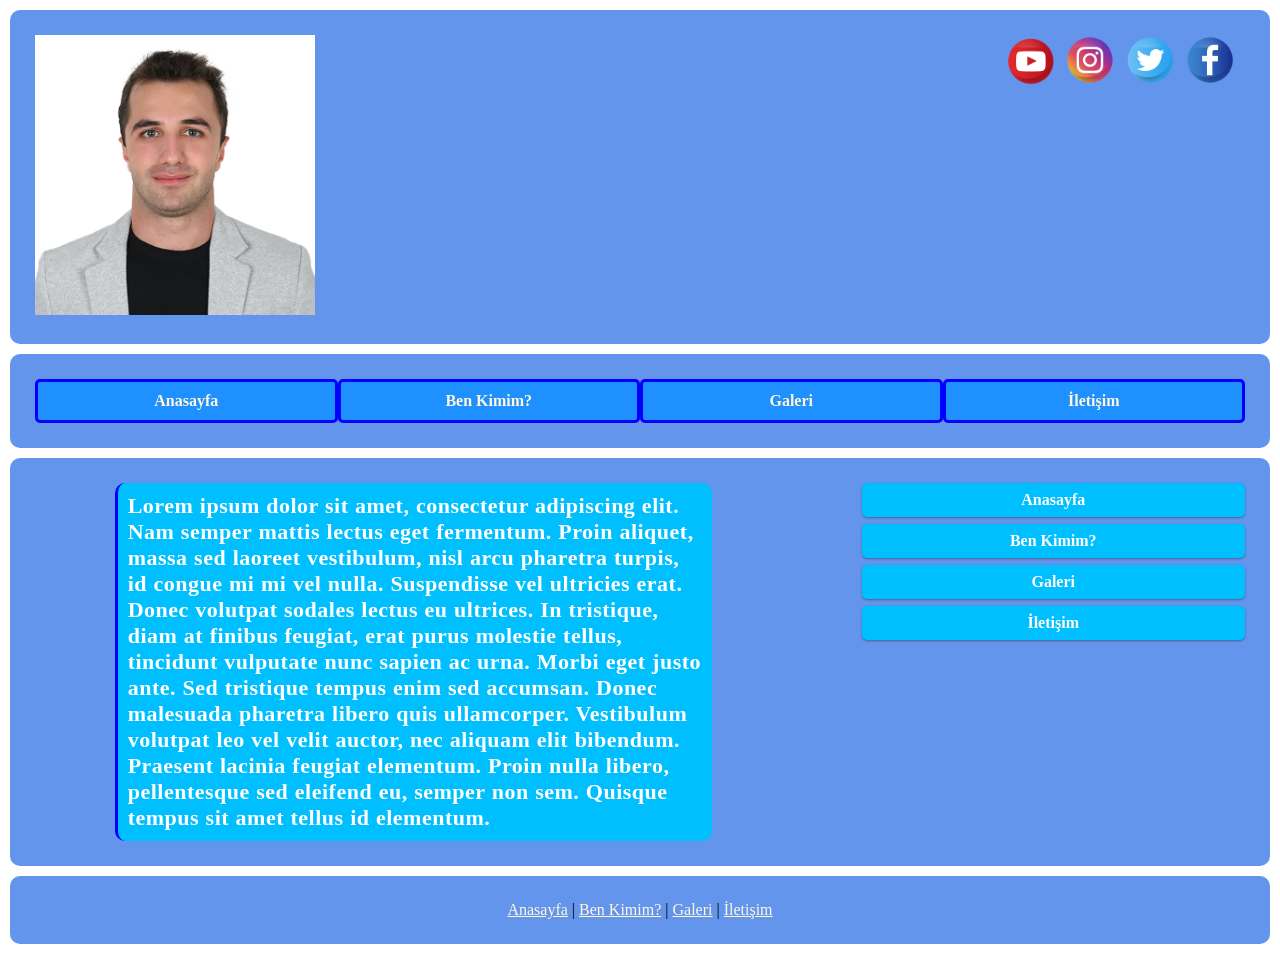
<file: index.html>
<!DOCTYPE html>
<html lang="tr">
<head>
    <meta charset="utf-8">
    <title>Yaşar Tuğkan Zenger Kişisel</title>
    <meta name="description" content="Yaşar Tuğkan Zenger">
	<meta name="keywords" content="yasar, tugkan, zenger, html, css, wordpress">
	<meta name="viewport" content="width=device-width, initial-scale=1.0">
	<link rel="stylesheet" href="css/style.css">
</head>
<body>
    <header id="ust" class="row">
	    <div id="foto" class="col-3">
		    <a href="index.html"><img src="resimler/profil.jpg"></a>
		</div>
		<div id="sosyal" class="col-9">
		    <div id="ikon">
			    <a href="#!"><img src="resimler/facebook.png"></a>
			</div>
			<div id="ikon">
			    <a href="#!"><img src="resimler/twitter.png"></a>
			</div>
			<div id="ikon">
			    <a href="#!"><img src="resimler/instagram.png"></a>
			</div>
			<div id="ikon">
			    <a href="#!"><img src="resimler/youtube.png"></a>
			</div>
		</div>
	</header>
	<nav id="menu" class="row">
	    <div id="anamenu" class="col-12">
		    <ul>
			    <li><a href="index.html">Anasayfa</a></li>
				<li><a href="benkimim.html">Ben Kimim?</a></li>
				<li><a href="galeri.html">Galeri</a></li>
				<li><a href="iletisim.html">İletişim</a></li>
			</ul>
		</div>
	</nav>
	<div id="orta" class="row">
	    <section id="icerik" class="col-8">
		    <div id="paragraf">
			    <p>Lorem ipsum dolor sit amet, consectetur adipiscing elit.
				Nam semper mattis lectus eget fermentum.
				Proin aliquet, massa sed laoreet vestibulum, nisl arcu pharetra turpis, id congue mi mi vel nulla.
				Suspendisse vel ultricies erat.
				Donec volutpat sodales lectus eu ultrices.
				In tristique, diam at finibus feugiat, erat purus molestie tellus, tincidunt vulputate nunc sapien ac urna.
				Morbi eget justo ante.
				Sed tristique tempus enim sed accumsan.
				Donec malesuada pharetra libero quis ullamcorper.
				Vestibulum volutpat leo vel velit auctor, nec aliquam elit bibendum.
				Praesent lacinia feugiat elementum.
				Proin nulla libero, pellentesque sed eleifend eu, semper non sem.
				Quisque tempus sit amet tellus id elementum.</p>
			</div>
		</section>
		<aside id="yanmenu" class="col-4">
		    <ul>
                <li><a href="index.html">Anasayfa</a></li>
				<li><a href="benkimim.html">Ben Kimim?</a></li>
				<li><a href="galeri.html">Galeri</a></li>
				<li><a href="iletisim.html">İletişim</a></li>
            </ul>
		</aside>
	</div>
	<footer id="alt" class="row">
	    <div id="altmenu" class="col-12">
		    <p>
		    <a href="index.html">Anasayfa</a> |
		    <a href="benkimim.html">Ben Kimim?</a> |
			<a href="galeri.html">Galeri</a> |
			<a href="iletisim.html">İletişim</a>
			</p>
		</div>
	</footer>
</body>
</html>
</file>
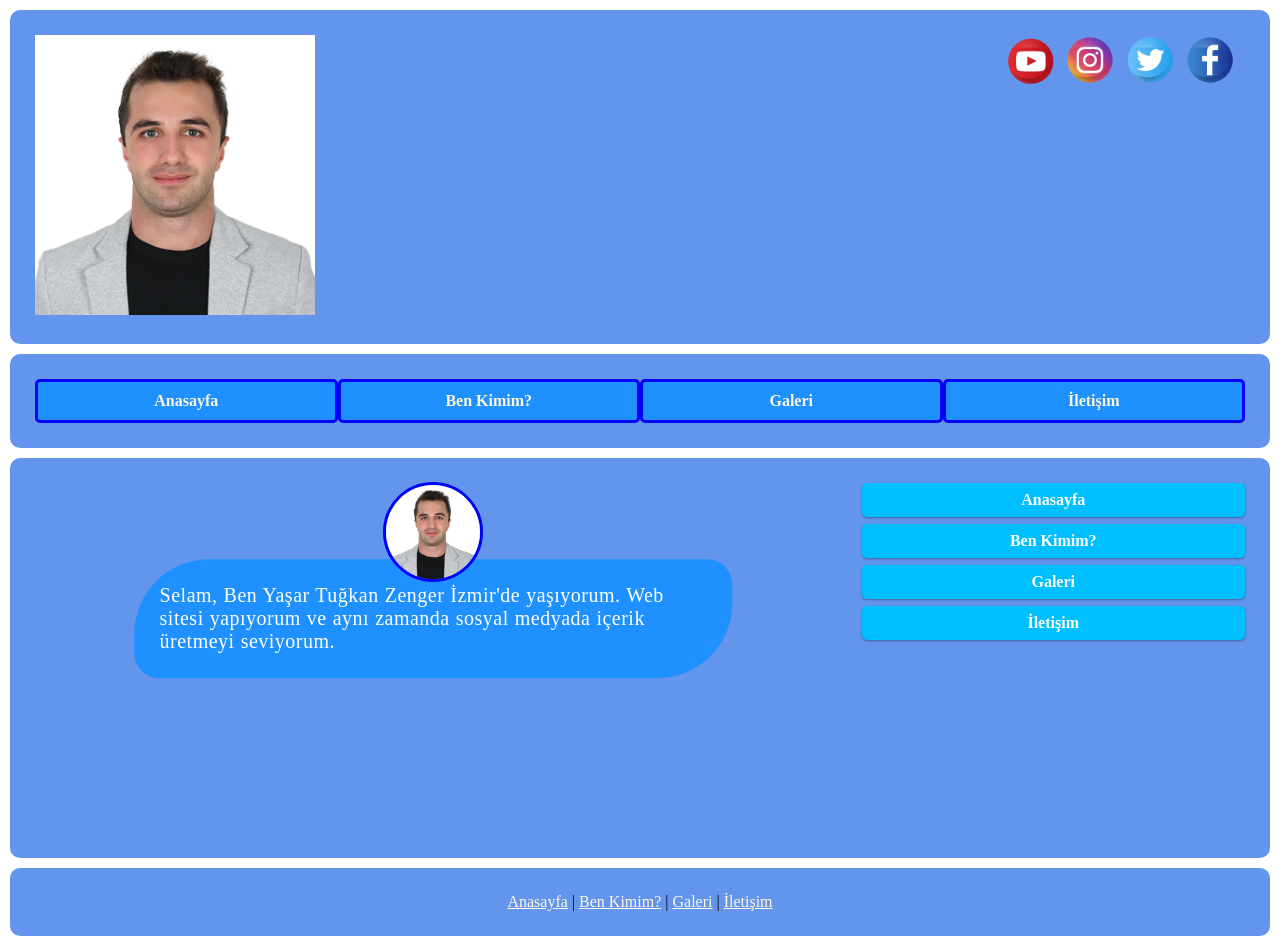
<file: benkimim.html>
<!DOCTYPE html>
<html lang="tr">
<head>
    <meta charset="utf-8">
    <title>Yaşar Tuğkan Zenger Kişisel</title>
    <meta name="description" content="Yaşar Tuğkan Zenger">
	<meta name="keywords" content="yasar, tugkan, zenger, html, css, wordpress">
	<meta name="viewport" content="width=device-width, initial-scale=1.0">
	<link rel="stylesheet" href="css/style.css">
</head>
<body>
    <header id="ust" class="row">
	    <div id="foto" class="col-3">
		    <a href="index.html"><img src="resimler/profil.jpg"></a>
		</div>
		<div id="sosyal" class="col-9">
		    <div id="ikon">
			    <a href="#!"><img src="resimler/facebook.png"></a>
			</div>
			<div id="ikon">
			    <a href="#!"><img src="resimler/twitter.png"></a>
			</div>
			<div id="ikon">
			    <a href="#!"><img src="resimler/instagram.png"></a>
			</div>
			<div id="ikon">
			    <a href="#!"><img src="resimler/youtube.png"></a>
			</div>
		</div>
	</header>
	<nav id="menu" class="row">
	    <div id="anamenu" class="col-12">
		    <ul>
			    <li><a href="index.html">Anasayfa</a></li>
				<li><a href="benkimim.html">Ben Kimim?</a></li>
				<li><a href="galeri.html">Galeri</a></li>
				<li><a href="iletisim.html">İletişim</a></li>
			</ul>
		</div>
	</nav>
	<div id="orta" class="row">
	    <section id="icerik" class="col-8">
		    <img id="benkimim" src="resimler/profil.jpg" alt="Tuğkan" title="Tuğkan">
			<p class="text">Selam, Ben Yaşar Tuğkan Zenger İzmir'de yaşıyorum.
		    Web sitesi yapıyorum ve aynı zamanda sosyal medyada içerik üretmeyi seviyorum.</p>
		</section>
		<aside id="yanmenu" class="col-4">
		    <ul>
                <li><a href="index.html">Anasayfa</a></li>
				<li><a href="benkimim.html">Ben Kimim?</a></li>
				<li><a href="galeri.html">Galeri</a></li>
				<li><a href="iletisim.html">İletişim</a></li>
            </ul>
		</aside>
	</div>
	<footer id="alt" class="row">
	    <div id="altmenu" class="col-12">
		    <p>
		    <a href="index.html">Anasayfa</a> |
		    <a href="benkimim.html">Ben Kimim?</a> |
			<a href="galeri.html">Galeri</a> |
			<a href="iletisim.html">İletişim</a>
			</p>
		</div>
	</footer>
</body>
</html>
</file>
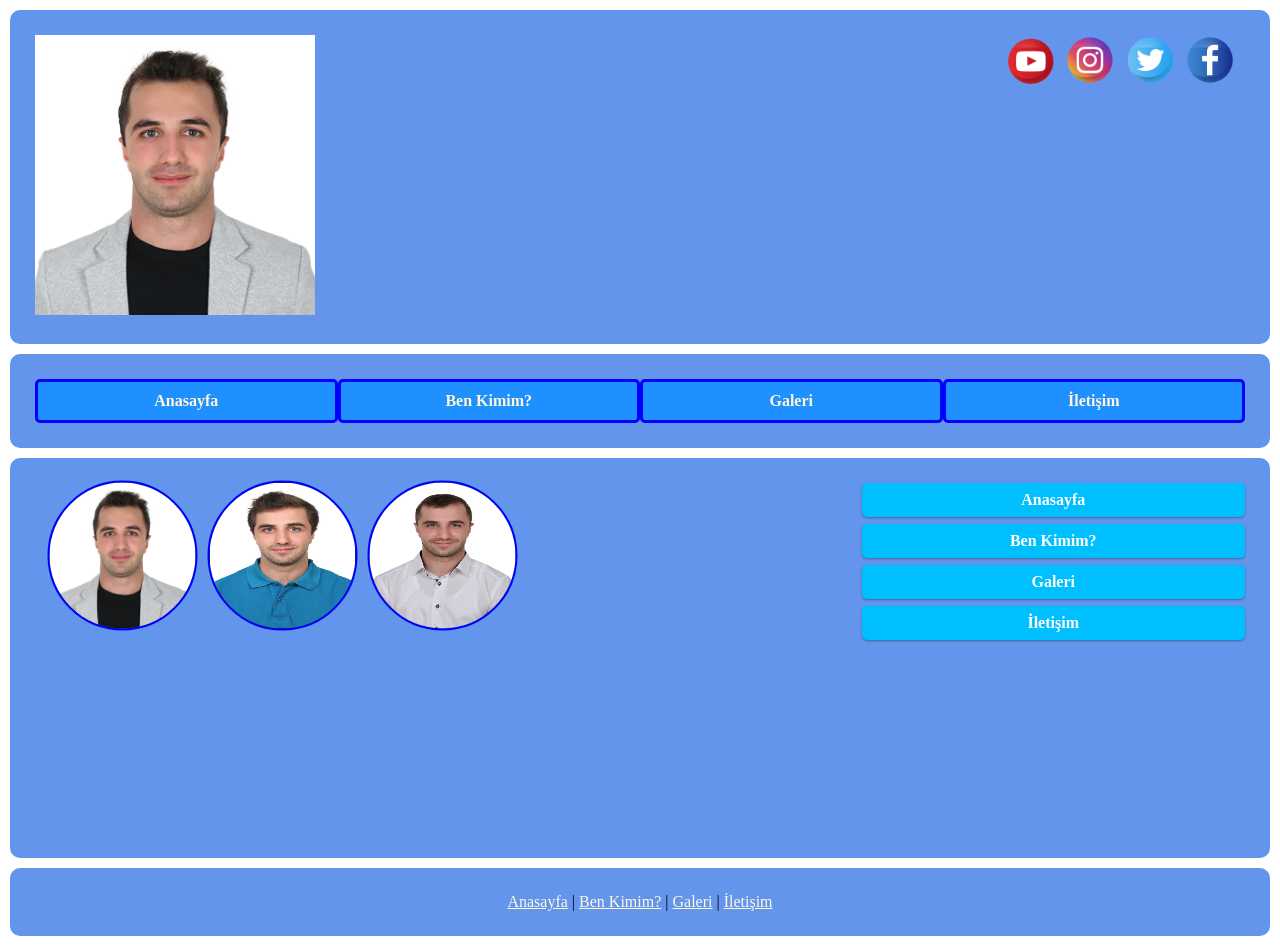
<file: galeri.html>
<!DOCTYPE html>
<html lang="tr">
<head>
    <meta charset="utf-8">
    <title>Yaşar Tuğkan Zenger Kişisel</title>
    <meta name="description" content="Yaşar Tuğkan Zenger">
	<meta name="keywords" content="yasar, tugkan, zenger, html, css, wordpress">
	<meta name="viewport" content="width=device-width, initial-scale=1.0">
	<link rel="stylesheet" href="css/style.css">
</head>
<body>
    <header id="ust" class="row">
	    <div id="foto" class="col-3">
		    <a href="index.html"><img src="resimler/profil.jpg"></a>
		</div>
		<div id="sosyal" class="col-9">
		    <div id="ikon">
			    <a href="#!"><img src="resimler/facebook.png"></a>
			</div>
			<div id="ikon">
			    <a href="#!"><img src="resimler/twitter.png"></a>
			</div>
			<div id="ikon">
			    <a href="#!"><img src="resimler/instagram.png"></a>
			</div>
			<div id="ikon">
			    <a href="#!"><img src="resimler/youtube.png"></a>
			</div>
		</div>
	</header>
	<nav id="menu" class="row">
	    <div id="anamenu" class="col-12">
		    <ul>
			    <li><a href="index.html">Anasayfa</a></li>
				<li><a href="benkimim.html">Ben Kimim?</a></li>
				<li><a href="galeri.html">Galeri</a></li>
				<li><a href="iletisim.html">İletişim</a></li>
			</ul>
		</div>
	</nav>
	<div id="orta" class="row">
	    <section id="icerik" class="col-8">
		    <div class="galeri">
                <a target="_blank" href="resimler/profil.jpg">
                    <img class="galeri-img" src="resimler/profil.jpg" alt="resim1">
                </a>	
            </div>

            <div class="galeri">
                <a target="_blank" href="resimler/tugkan.jpg">
                    <img class="galeri-img" src="resimler/tugkan.jpg" alt="resim2">
                </a>
            </div>

            <div class="galeri">
                <a target="_blank" href="resimler/tugkan1.jpg">
                    <img class="galeri-img" src="resimler/tugkan1.jpg" alt="resim3">
                </a>
            </div>
		</section>
		<aside id="yanmenu" class="col-4">
		    <ul>
                <li><a href="index.html">Anasayfa</a></li>
				<li><a href="benkimim.html">Ben Kimim?</a></li>
				<li><a href="galeri.html">Galeri</a></li>
				<li><a href="iletisim.html">İletişim</a></li>
            </ul>
		</aside>
	</div>
	<footer id="alt" class="row">
	    <div id="altmenu" class="col-12">
		    <p>
		    <a href="index.html">Anasayfa</a> |
		    <a href="benkimim.html">Ben Kimim?</a> |
			<a href="galeri.html">Galeri</a> |
			<a href="iletisim.html">İletişim</a>
			</p>
		</div>
	</footer>
</body>
</html>
</file>
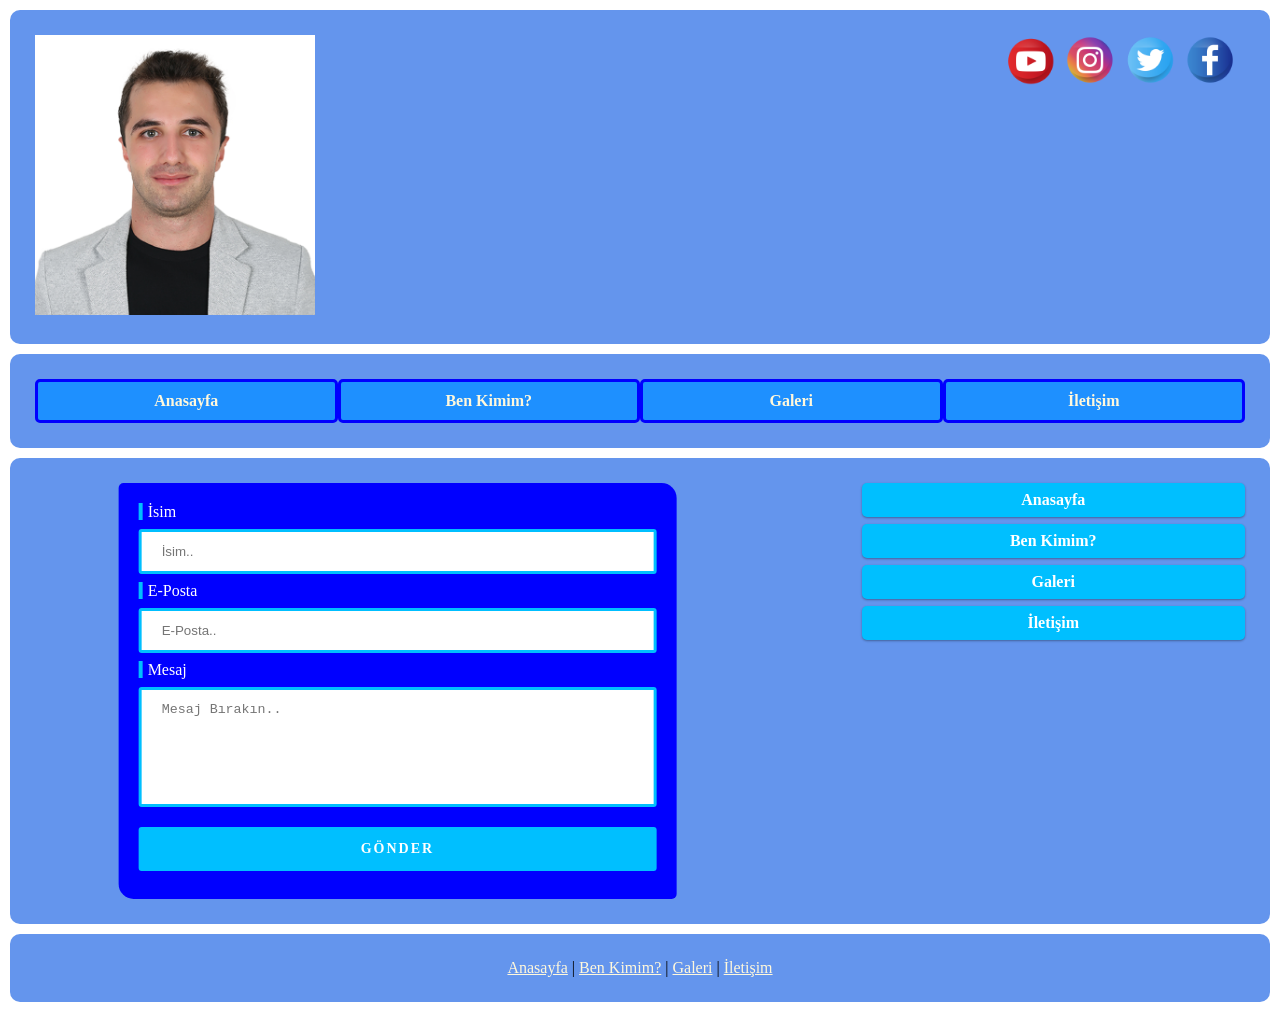
<file: iletisim.html>
<!DOCTYPE html>
<html lang="tr">
<head>
    <meta charset="utf-8">
    <title>Yaşar Tuğkan Zenger Kişisel</title>
    <meta name="description" content="Yaşar Tuğkan Zenger">
	<meta name="keywords" content="yasar, tugkan, zenger, html, css, wordpress">
	<meta name="viewport" content="width=device-width, initial-scale=1.0">
	<link rel="stylesheet" href="css/style.css">
</head>
<body>
    <header id="ust" class="row">
	    <div id="foto" class="col-3">
		    <a href="index.html"><img src="resimler/profil.jpg"></a>
		</div>
		<div id="sosyal" class="col-9">
		    <div id="ikon">
			    <a href="#!"><img src="resimler/facebook.png"></a>
			</div>
			<div id="ikon">
			    <a href="#!"><img src="resimler/twitter.png"></a>
			</div>
			<div id="ikon">
			    <a href="#!"><img src="resimler/instagram.png"></a>
			</div>
			<div id="ikon">
			    <a href="#!"><img src="resimler/youtube.png"></a>
			</div>
		</div>
	</header>
	<nav id="menu" class="row">
	    <div id="anamenu" class="col-12">
		    <ul>
			    <li><a href="index.html">Anasayfa</a></li>
				<li><a href="benkimim.html">Ben Kimim?</a></li>
				<li><a href="galeri.html">Galeri</a></li>
				<li><a href="iletisim.html">İletişim</a></li>
			</ul>
		</div>
	</nav>
	<div id="orta" class="row">
	    <section id="icerik" class="col-8">
		    <div class="iletisim">
			    <form>
                    <label for="name">İsim</label>	
                    <input type="text" id="name" name="name" placeholder="İsim..">

                    <label for="email">E-Posta</label>
                    <input type="email" id="lname" name="email" placeholder="E-Posta..">
	
	                <label for="subject">Mesaj</label>
	                <textarea type="text" id="subject" name="subject" placeholder="Mesaj Bırakın.."></textarea>
  
                    <input type="submit" value="Gönder">
                </form>
			</div>
		</section>
		<aside id="yanmenu" class="col-4">
		    <ul>
                <li><a href="index.html">Anasayfa</a></li>
				<li><a href="benkimim.html">Ben Kimim?</a></li>
				<li><a href="galeri.html">Galeri</a></li>
				<li><a href="iletisim.html">İletişim</a></li>
            </ul>
		</aside>
	</div>
	<footer id="alt" class="row">
	    <div id="altmenu" class="col-12">
		    <p>
		    <a href="index.html">Anasayfa</a> |
		    <a href="benkimim.html">Ben Kimim?</a> |
			<a href="galeri.html">Galeri</a> |
			<a href="iletisim.html">İletişim</a>
			</p>
		</div>
	</footer>
</body>
</html>
</file>
<file: css/style.css>
/* Kutular sabit genişlikte */
*{
    box-sizing: border-box;
    padding: 0px;
	margin: 0px;
}

/* Kutu Genişlikleri */	
.col-1 {width: 8.33%;}
.col-2 {width: 16.66%;}
.col-3 {width: 25%;}
.col-4 {width: 33.33%;}
.col-5 {width: 41.66%;}
.col-6 {width: 50%;}
.col-7 {width: 58.33%;}
.col-8 {width: 66.66%;}
.col-9 {width: 75%;}
.col-10 {width: 83.33%;}
.col-11 {width: 91.66%;}
.col-12 {width: 100%;}

/* Satırlar */
.row{
	/*border: blue solid 2px;*/
	background-color: cornflowerblue;
	margin: 10px;
	padding: 10px;
	border-radius: 10px;
}

/* satırlar yan yana gelmesin */
.row::after {
    content: "";
    clear: both;
    display: table;
}

/* Tepkisel resim */
img {
	width:100%;
    height: auto;
}

/* col- yasla */
	[class*="col-"] {
    float: left;
    padding: 15px;
    /*border: 1px solid red;*/
	/*background-color: cornsilk;*/
	border-radius: 8px;
}

/* Kutu yükseklikleri */
#ust{min-height: 50px;}
#menu{min-height: 50px;}
#orta{min-height: 400px;}
#alt{min-height: 50px;}

/* Sosyal medya ikonları */
#ikon{
	width: 50px;
	float: right;
	margin-right: 10px;
}

/* anamenu */
#menu #anamenu ul{
	list-style-type: none;
}

#menu #anamenu ul li{
	border: 3px solid blue;
	border-radius: 5px;
	width: 25%;
	float: left;
	text-align: center;
	background-color: dodgerblue;
	padding: 10px;
}

/* anamenu linkleri */
#menu #anamenu a{
	color: cornsilk;
	font-family: Verdana;
	font-weight: bold;
	padding: 5px;
	text-decoration: none;
}

#menu #anamenu a:hover{
	color: blue;
	text-decoration: underline;
}

#menu #anamenu a:active, a:visited{
	color: blueviolet;
}

/* yanmenu */
#yanmenu ul{
	list-style-type: none;
}

#yanmenu li{
	padding: 8px;
    margin-bottom: 7px;
	width: 100%;
	border-radius: 5px;
    background-color: deepskyblue;
	text-align: center;
    box-shadow: 0 1px 3px rgba(0,0,0,0.12), 0 1px 2px rgba(0,0,0,0.24);
}

#yanmenu li:hover{
	background-color: dodgerblue;
}

/* yanmenu linkleri */
#yanmenu a{
	text-decoration: none;
	color: white;
	font-family: Verdana;
	font-weight: bold;
}

/* altmenu */
#alt #altmenu p{
	text-align: center;
}

#alt #altmenu a{
	color: cornsilk;
}

/* anasayfa */
#paragraf{
	width: 75%;
	color: white;
	background-color: deepskyblue;
	letter-spacing:0.5px;
	word-spacing:0.5px;
	font-family: Verdana;
	font-size: 22px;
	font-weight: bold;
	border-left: blue 3px solid;
	border-radius: 10px;
	padding: 10px;
	position: relative;
	left: 10%;
}

/* benkimim */
.text{
	color:white;
	font-size:20px;
	font-family:Copperplate;
	background-color:dodgerblue;
	width:75%;
	height:auto;
	position:relative;
	top:25%;
	left:50%;
	transform:translate(-50%,-20%);
	padding:25px;
	border-radius:75px 25px 75px 25px;
	z-index:0;
	letter-spacing:0.5px;
	word-spacing:0.5px;
}

#benkimim{
	width: 100px;
	height: 100px;
	position:relative;
	display:flex;
	transform:translate(-50%,-1%);
	border: blue 3px solid;
	border-radius:50%;
	z-index:1;
	top:25%;
    left:50%;
}

/* galeri */
.galeri-img{
	width:100%;
	height:100%;
	cursor: zoom-in;
}

.galeri{
  margin:5px;
  border:2px solid blue;
  float:left;
  width:150px;
  height:150px;
  background-color:darkslategray;
  color:gold;
  position:relative;
  top:25%;
  transform:translate(5%,-5%);
  transition: .3s ease-in-out;
  overflow: hidden;
  border-radius:100%;
}

.galeri:hover{
	border-color:dodgerblue;
}

.galeri img{
  width:100%;
  height:100%;
  transition: .3s ease-in-out;
  transform: scale(1);
}

.galeri img:hover{
	transform: scale(1.3);
}

/* iletişim */
.iletisim {
  border:none;
  color:white;
  background-color: blue;
  border-radius: 5px 15px 5px 15px;
  padding:20px;
  position:relative;
  width:70%;
  height:90%;
  transform:translate(15%);
}

label{
	border-left:4px solid deepskyblue;
	padding-left:5px;
}

input[type=text]{
  width:100%;
  padding:12px 20px;
  margin:8px 0;
  display:inline-block;
  border:3px solid deepskyblue;
  border-radius:3px;
  box-sizing:border-box;
  transition: 0.5s;
  outline: none;
}

input[type=email]{
  width:100%;
  padding:12px 20px;
  margin:8px 0;
  display:inline-block;
  border:3px solid deepskyblue;
  border-radius:3px;
  box-sizing:border-box;
  transition: 0.5s;
  outline: none;
}

textarea[type=text]{
  width:100%;
  padding:12px 20px;
  margin:8px 0;
  display:inline-block;
  border:3px solid deepskyblue;
  border-radius:3px;
  box-sizing:border-box;
  resize:none;
  transition: 0.5s;
  outline: none;
}

.iletisim textarea{
	height:120px;
}

input[type=submit]{
  width:100%;
  background-color:deepskyblue;
  color:white;
  padding:14px 20px;
  margin:8px 0;
  border:none;
  border-radius:3px;
  cursor:pointer;
  font-family:Verdana;
  font-size:14px;
  font-weight:bold;
  text-transform:uppercase;
  letter-spacing:2px;
  transition: 0.5s;
}

input:focus{
	border:3px solid dodgerblue;
	color:orangered;
}

input[type=text]:focus {
  border:3px solid dodgerblue;
}

input[type=email]:focus {
  border:3px solid dodgerblue;
}

textarea[type=text]:focus {
  border:3px solid dodgerblue;
  color:orangered;
}

input[type=submit]:hover {
  background-color:dodgerblue;
}

/* 500px den küçük ekranlarda kutu genişliği %100 olsun */
@media only screen and (max-width: 500px) {
	[class*="col-"]{width:100%;}
	#menu #anamenu ul li{width:100%;}
}
</file>
